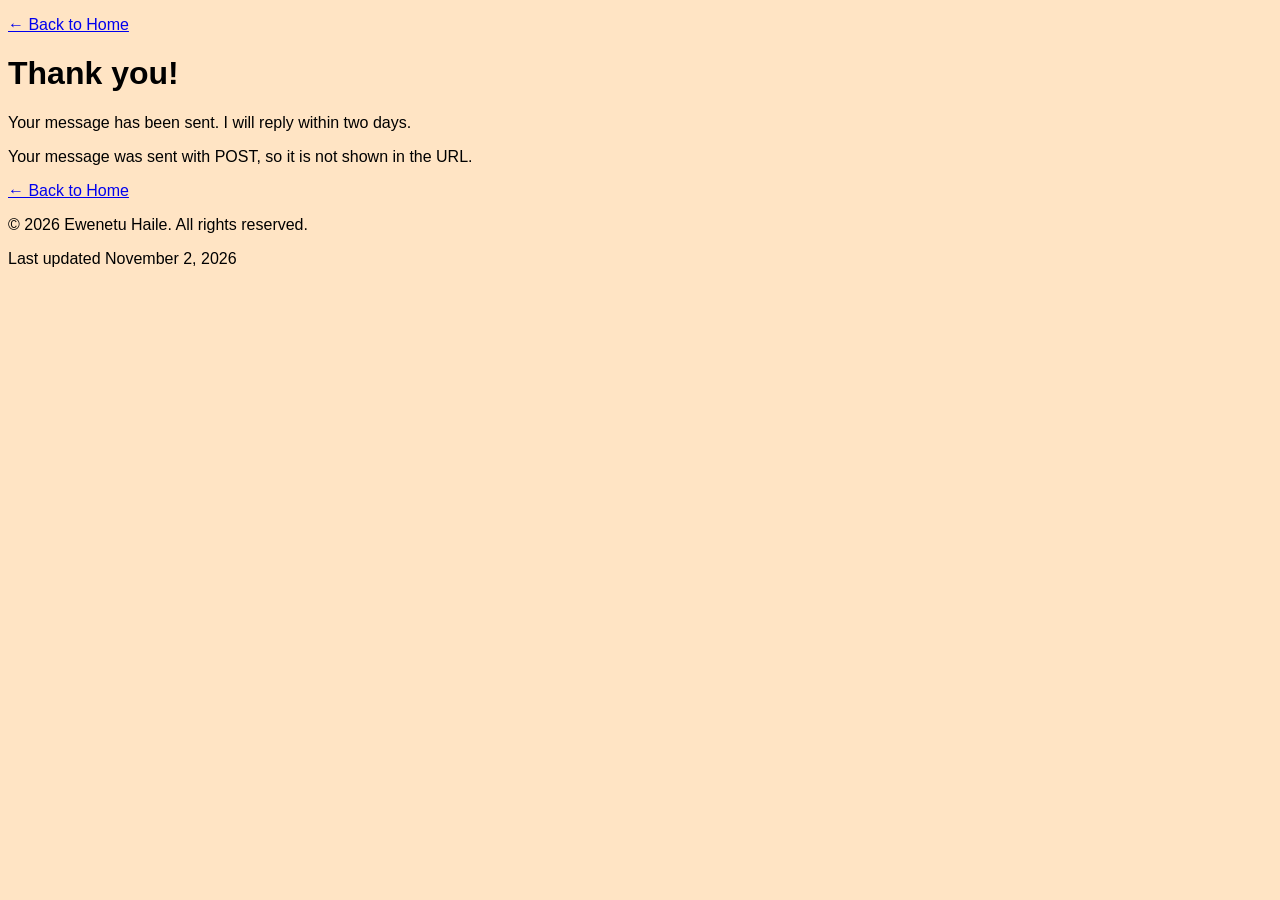
<file: thank-you.html>
<!DOCTYPE html>
<html lang="en">
<head>
    <meta charset="UTF-8">
    <meta name="viewport" content="width=device-width, initial-scale=1.0">
    <meta name="description" content="Portfolio of Ewenetu Haile, Software Engineering
    student and aspiring web developer in Addis Ababa.">
    <meta name="keywords" content="Ewenetu Haile, portfolio, software engineering, web
    developer, HTML">
    <meta name="author" content="Ewenetu Haile">
    <title>Ewenetu Haile | Portfolio</title>
    <link rel="stylesheet" href="css/style.css">
    <link rel="icon" type="image/jpg" href="images/favicon.jpg">
</head>
<body>
<header>
    <p><a href="index.html">← Back to Home</a></p>
</header>
<main>
    <h1>Thank you!</h1>
    <p>Your message has been sent. I will reply within two days.</p>
    <p>Your message was sent with POST, so it is not shown
    in the URL.</p>
    <nav><a href="index.html">← Back to Home</a></nav>
</main>
<footer>
    <p>&copy; 2026 Ewenetu Haile. All rights reserved.</p>
    <p>Last updated November 2, 2026</p>
</footer>
</body>
</html>
</file>
<file: css/style.css>
/* ==========================================
 Portfolio stylesheet — Abebe Kebede
 ========================================== */
/* ---------- Base ---------- */
body{
    background-color:bisque; /* bisque */
    font-family: Arial, sans-seif;
}
</file>
